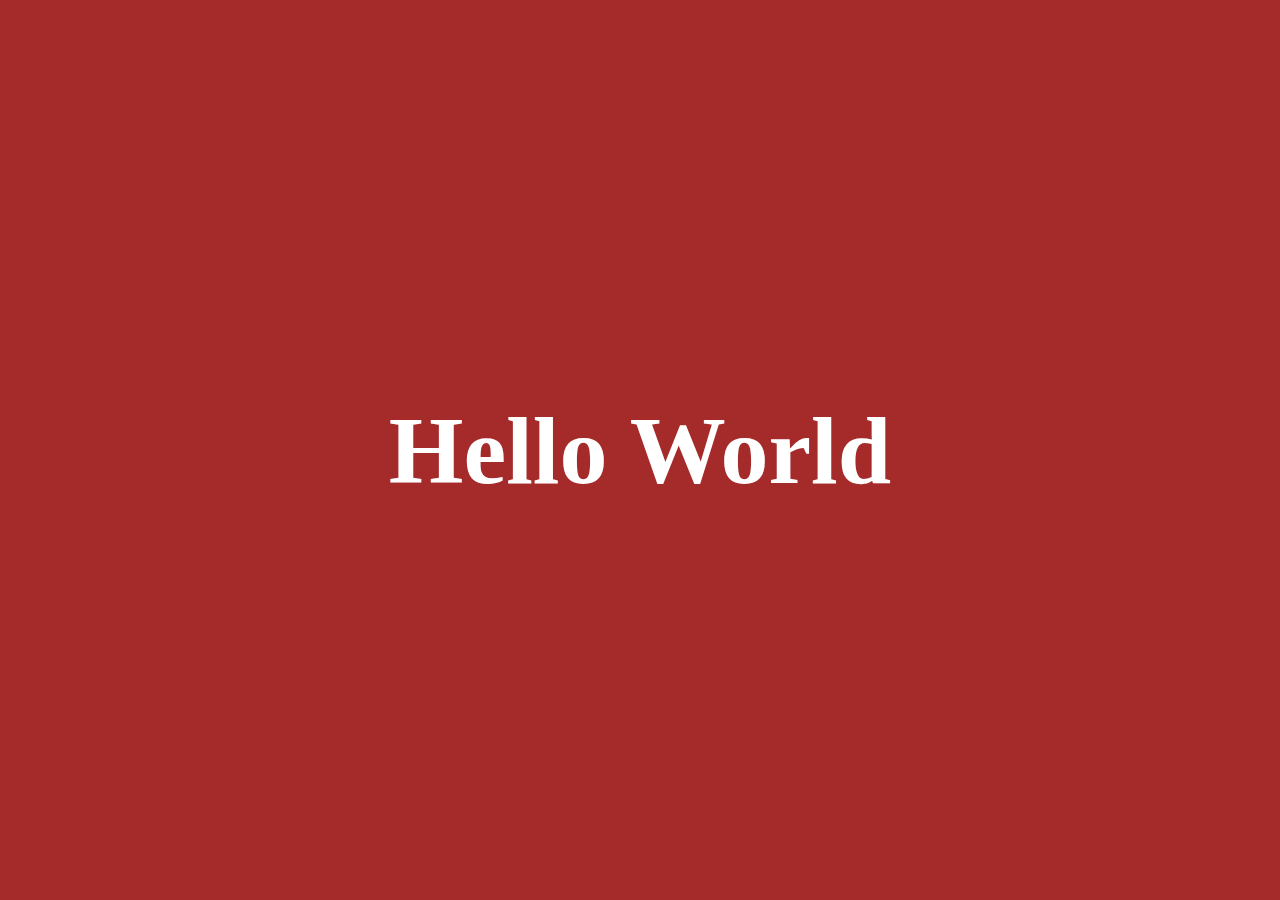
<file: part-1-chapter-1-helloWorld/index.html>
<!DOCTYPE html>
<html lang="en">
<head>
    <meta charset="UTF-8">
    <meta name="viewport" content="width=device-width, initial-scale=1.0">
    <link rel="stylesheet" href="styles.css">
    <title>Hello World</title>
</head>
<body>
    <div class="hello-world">
        <h1>Hello World</h1>
    </div>
</body>
</html>
</file>
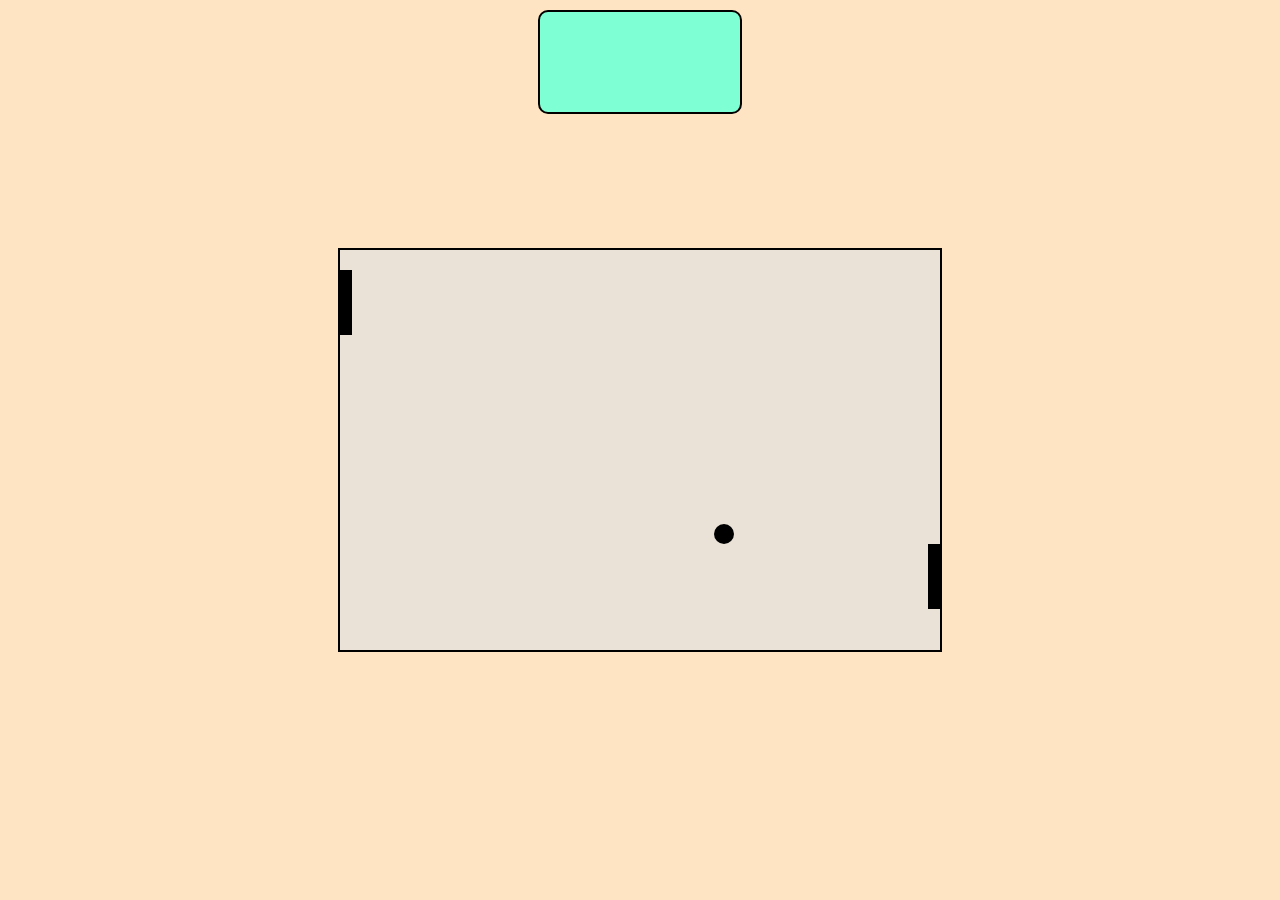
<file: part-1-chapter-1.1-pong/index.html>
<!DOCTYPE html>
<html lang="en">
  <head>
    <meta charset="UTF-8" />
    <meta name="viewport" content="width=device-width, initial-scale=1.0" />
    <link rel="stylesheet" href="style.css" />

    <title>Document</title>
  </head>
  <body>
    <div class="score-board"></div>
    <canvas id="canvas"> </canvas>
    <script src="script.js"></script>
  </body>
</html>
</file>
<file: part-1-chapter-1-helloWorld/styles.css>
body{
    background-color: brown;
    display: flex;
    justify-content: center;
    align-items: center;
    height: 100vh;
    margin:0;
}

.hello-world{
    font-size: 3rem;
    color: white;
    text-align: center;
}
</file>
<file: part-1-chapter-1.1-pong/style.css>
body {
  background-color: bisque;
  display: flex;
  justify-content: center;
  align-items: center;
  height: 100vh;
  margin: 0;
}

.score-board {
  align-items: center;
  position: fixed;
  background-color: aquamarine;
  border: 2px solid black;
  font-size: 30px;
  width: 200px;
  height: 100px;
  top: 10px;
  border-radius: 10px;
  overflow: none;
}

canvas {
  border: 2px solid black;
  position: fixed;
  background-color: rgb(234, 226, 214);
}
</file>
